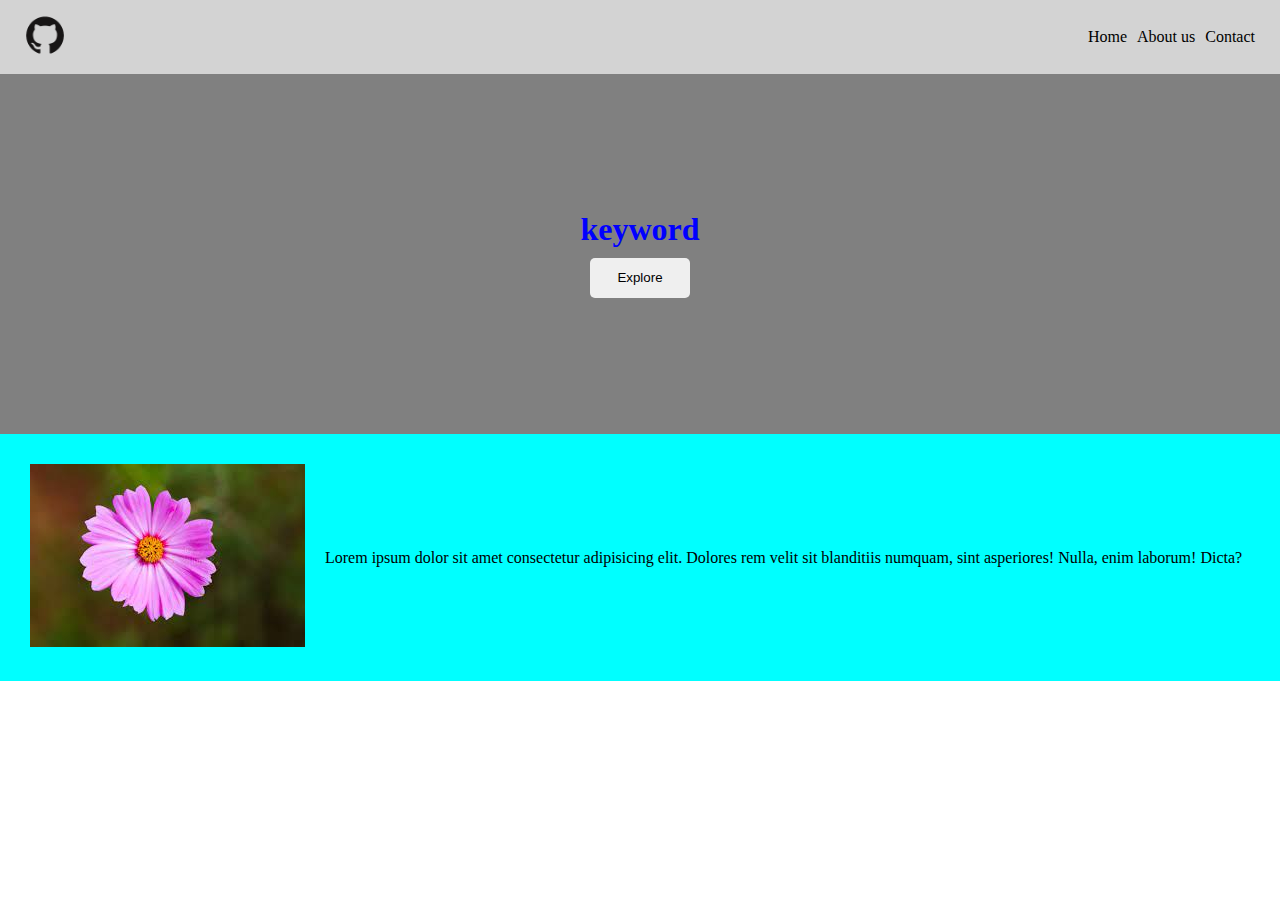
<file: index.html>
<!DOCTYPE html>
<html lang="en">
<head>
    <meta charset="UTF-8">
    <meta name="viewport" content="width=device-width, initial-scale=1.0">
    <title>Document</title>
    <link rel="stylesheet" href="style.css">
</head>
<body>
    <div class="outer-container">
        <div class="navbar">
            <div class="logo">
                <img class="image-logo" src="./github.png" />
            </div>
            <div class="nav-items">
                <ul>
                    <li>Home</li>
                    <li>About us</li>
                    <li>Contact</li>
                </ul>
            </div>
        </div>
        <div class="container-one">
            <div class="content-one">
                <div class="text">
                    <h1>keyword</h1>
                </div>
                <button class="button-main">Explore</button>
            </div>
        </div>
        <div class="container-2">
            <div class="flower-container-2">
            <img src="./download.jpg" alt="">
            </div>
            <div class="text-container-2">
                <p>Lorem ipsum dolor sit amet consectetur adipisicing elit. Dolores 
                    rem velit sit blanditiis numquam, sint asperiores! Nulla, enim 
                    laborum! Dicta?
                </p>
            </div>
    </div>
</body>
</html>
</file>
<file: style.css>
*{
    margin: 0px;
    padding: 0px;
    box-sizing: border-box;
}

.container-one{
    height: 40vh;
    width: 100%;
    background-color: grey;
    display: flex;
    align-items: center;
    justify-content: center;
    
}
.content-one{
    display: flex;
    flex-direction: column;
    align-items: center;
    justify-content: center;
    
}
.button-main{
    height: 40px;
    width: 100px;
    border-radius: 5px;
    border: none; 
    transition: all 0.5s ease-in;
    margin-top: 10px;
}

.button-main:hover{
    background-color: aquamarine;
    letter-spacing: 2px;
    transition: all 0.5s ease-in;
}

.image-logo{
    height: 50px;
    width: 50px;
}

.navbar{
    display: flex;
    align-items: center;
    justify-content: space-between;
    padding: 10px 20px 10px 20px;
    background-color: lightgrey;
    
}

.nav-items ul{
    display: flex;
    align-items: center;
    justify-content: center;
} 

.nav-items ul li{
    list-style-type: none;
    margin: 0px 5px 0px 5px;
}

.text h1{
    color: blue;

}
.container-2{
    display: flex;
    

}
.container-2{
    background-color: aqua;
    padding: 30px;
    display: flex;
    align-items: center;
}

.flower-container-2 img{}

.text-container-2{
    text-align: justify;
    padding: 0px 0px 0px 20px;
}
</file>
